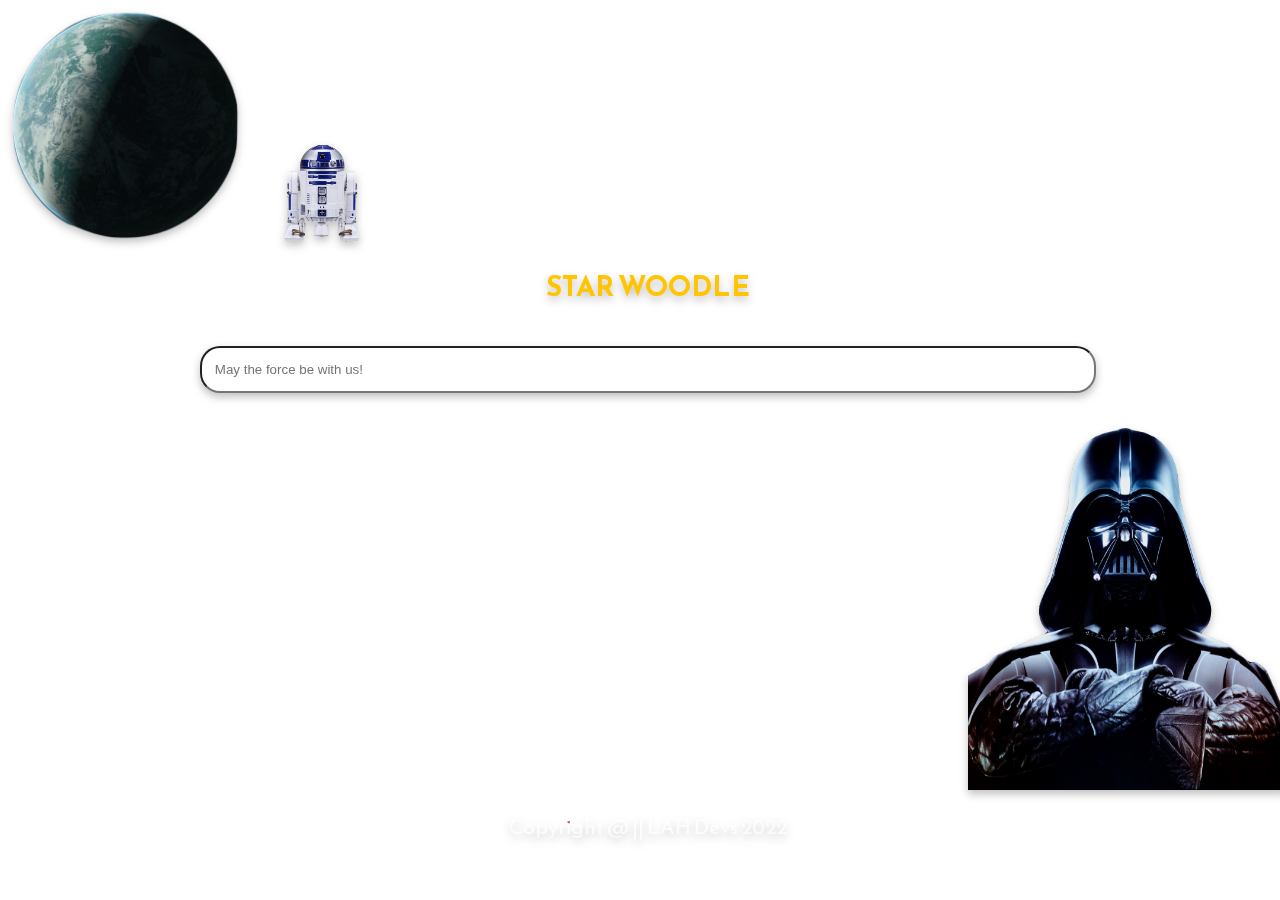
<file: index.html>
<!DOCTYPE html>
<html lang="pt-br">

<head>
    <meta charset="UTF-8">
    <meta http-equiv="X-UA-Compatible" content="IE=edge">
    <meta name="viewport" content="width=device-width, initial-scale=1.0">
    <link rel="stylesheet" href="./css/style.css">
    <link rel="stylesheet" href="./css/animation.css">
    <link rel="stylesheet" href="./css/index.css">
    <link rel="stylesheet" href="./css/footer.css">
    <link rel="preconnect" href="https://fonts.googleapis.com">
    <link rel="preconnect" href="https://fonts.gstatic.com" crossorigin>
    <link href="https://fonts.googleapis.com/css2?family=Reem+Kufi+Fun&display=swap" rel="stylesheet">
    <link rel="shortcut icon" href="./imgs/Darth-Vader-Star-Wars-PNG-1024x995.png" type="image/x-icon">
    <script src="./js_interacao_usuario/index.js" type="module" defer></script>
    <link rel="" href="">
    <title>Star Woodle</title>
</head>

<body>
    <main>
        <img class="planet" src="./imgs/Naboo_planet-removebg-preview.png" alt="">
        <img class="android" src="./imgs/r2d2-removebg-preview.png">
        <div class="search-input">
            <h1 class="title">STAR WOODLE</h1>
            <input id="input-search" class="input" type="search" placeholder="May the force be with us!">
            <p class="subtitle-mobile">
                Try Luke Skywalker and have a great surprise!
            </p>
        </div>
        <div class="darth-vader" id="darth-vader">
            <div class="caixa-infos"></div>
            <img src="./imgs/darth_vader.png" id="vader" alt="">
        </div>

    </main>
    <footer>
        <p class="copyright">Copyright @ || LAH Devs 2022</p>
    </footer>
</body>

</html>
</file>
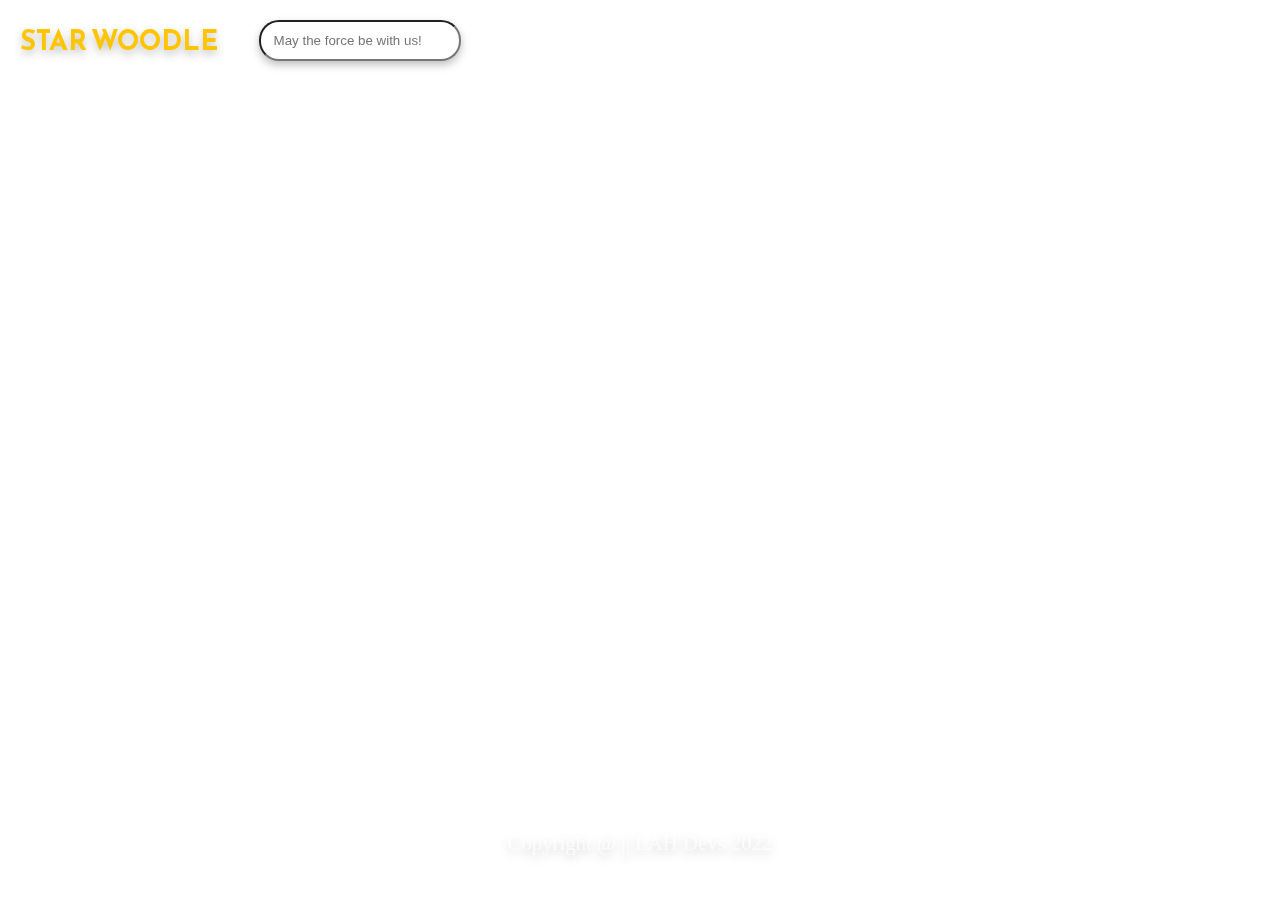
<file: page/exibirPesquisa.html>
<!DOCTYPE html>
<html lang="pt-br">
<head>
    <meta charset="UTF-8">
    <meta http-equiv="X-UA-Compatible" content="IE=edge">
    <meta name="viewport" content="width=device-width, initial-scale=1.0">
    <link rel="stylesheet" href="../css/style.css">
    <link rel="stylesheet" href="../css/reset.css">
    <link rel="stylesheet" href="../css/exibirPesquisa.css">
    <link rel="stylesheet" href="../css/footer.css">
    <link href="https://fonts.googleapis.com/css2?family=Reem+Kufi+Fun&display=swap" rel="stylesheet">
    <script src="../js_interacao_usuario/exibirPesquisa.js" defer type="module"></script>
    <title>Star Woodle</title>
</head>
<body>
    <header>
        <nav>
            <div class="caixa-header">
                <a href="../index.html" class="index-link">
                    <h1 class="title">STAR WOODLE</h1>
                </a>
                <input type="search" placeholder="May the force be with us!" class="placeholder-pesquisar">
            </div>
        </nav>
    </header>
    <main></main>
    <footer>
        <p class="copyright">Copyright @ || LAH Devs 2022</p>
    </footer>
</body>
</html>
</file>
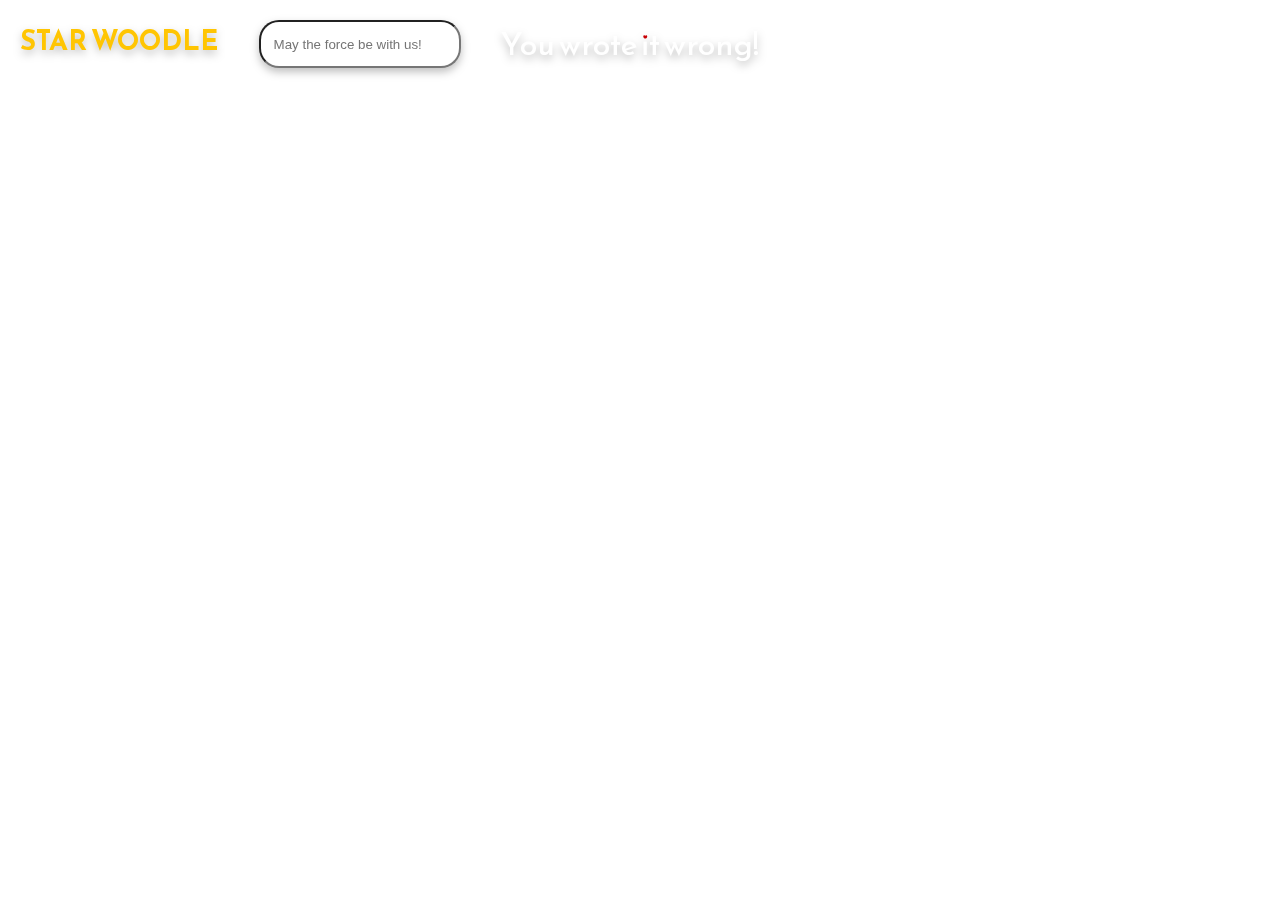
<file: page/todosPersonages.html>
<!DOCTYPE html>
<html lang="en">

<head>
    <meta charset="UTF-8">
    <meta http-equiv="X-UA-Compatible" content="IE=edge">
    <meta name="viewport" content="width=device-width, initial-scale=1.0">
    <link rel="stylesheet" href="../css/style.css">
    <link rel="stylesheet" href="../css/reset.css">
    <link rel="stylesheet" href="../css/exibirPesquisa.css">
    <link rel="stylesheet" href="../css/tdPersonagens.css">
    <link href="https://fonts.googleapis.com/css2?family=Reem+Kufi+Fun&display=swap" rel="stylesheet">
    <script src="../js_interacao_usuario/cardPersonagens.js" defer type="module"></script>
    <title>Star Woodle</title>
</head>
<body>
    <header>
        <nav>
            <div class="caixa-header">
                <a href="../index.html" class="index-link">
                    <h1 class="title">STAR WOODLE</h1>
                </a>
                <input id="re-search" type="search" placeholder="May the force be with us!" class="placeholder-pesquisar">
                <p class="message">You wrote it wrong!</p>
            </div>
        </nav>
    </header>
    <main>

    </main>
</body>
</html>
</file>
<file: css/style.css>
:root{
    --amarelo-titulo: rgb(255, 197, 2);
  }
  
  body{
    display: flex;
    height: 95vh;
    width: 100vw;
    flex-direction: column;
    background-image: url('https://s1.static.brasilescola.uol.com.br/be/e/as%20estrelas%20piscam.jpg');
    filter: drop-shadow(0px 4px 4px rgba(0, 0, 0, 0.25));
}
</file>
<file: css/animation.css>
/* animacao do android na tela*/
.android {
    width: 150px;
    height: 100px;
    position: relative;
    animation: animation 10s linear infinite;
    animation-duration: 20s;
}

@keyframes animation {
    0% {
        top: -900px;
        left: 2193.64px;
    }

    50% {
        top: 1000px;
        left: -900px;
        transform: rotate(1440deg);
    }

    65% {
        left: 50%;
        top: 1000px;
    }

    80% {
        top: -900px;
        left: 1800px;
    }
    90% {

        left: 700px;
        top: -900px;

    }
    100% {

        left: 700px;
        top: 1000px;

    }
}
/************************************************/
</file>
<file: css/index.css>
main{
    height: 100vh;
    overflow: hidden;
}

.planet{
    max-width: 20%;
    max-height: 30%;
     
}
.title{    
    font-family: 'Reem Kufi Fun', sans-serif;
    color: var(--amarelo-titulo);
    font-size: 1.75rem;
}

.search-input{
    display: flex;
    flex-direction: column;
    justify-content: center;
    align-items: center;
    text-align: center;
    gap: 20px;

}
.input{
    height: 3.5em;
    border-radius: 20px;
    width: 70%;
    padding-left:1%;
}
.darth-vader{
    margin-top: 30px;
    height: 50%;
    display: flex;
    flex-direction: column;
    justify-content: center;
    align-items: flex-end;
}

.darth-vader img{
    display: flex;
    max-width: 25%;
    max-height: 550px;
    cursor: pointer;
}
.caixa-exemplos{
    display: flex;
    margin-right: 100px;
    padding-right: 10px;
    padding-left: 10px;
    border-radius: 20px;
    border: 3px solid rgb(97, 97, 97);
    background-color: rgb(170, 170, 170);
    font-family: 'Reem Kufi Fun', sans-serif;
    flex-direction: column;
}
.triangulo{
    margin-left: 250px;
    width: 0; 
    height: 0; 
    border-left: 25px solid transparent;
    border-right: 25px solid transparent;
    border-top: 25px solid rgb(97, 97, 97);

}
.caixa-sumir{
    display: none;
}

.subtitle-mobile{
    color: white;
    font-family: 'Reem Kufi Fun', sans-serif;
    display: none;
}
.copyright{
    font-family: 'Reem Kufi Fun', sans-serif;
}
/* 
@media(max-height : 915px){
    .darth-vader img {
        max-height: max-content
    }
} */
@media all and (max-height : 920px){
    .darth-vader img {
        height: 100%;
    }
}

@media(max-width: 1090px){
    .planet{
        max-width: 25%;
    }
    .darth-vader img{
        max-width: 33%;
    }
}   

@media(max-width:850px){
    main{
        height: 100vh;
    }
    .search-input{
        height: 50%;
        display: flex;
        flex-direction: column;
        align-items: center;
        justify-content: center;
        align-self: center;
    }
    .planet{
        display: none;
    }
    .darth-vader{
        display: none;
    }
    .subtitle-mobile{
        display: flex;
    }
}
</file>
<file: css/footer.css>
footer{

    display: flex;
    justify-content: center;
    align-items: center;

}

.copyright{
    color: white;
    opacity: 0.7;
    font-size: 1.3rem;
}
</file>
<file: css/exibirPesquisa.css>
header{
    width: 100%;
    display: flex;
    align-items: center;
    padding-left: 20px;
    padding-top: 20px; 
}

header nav{
    display: flex;
    width: 100%;
}

.title{
    font-size: 1.7rem;
    font-family: 'Reem Kufi Fun';
    color:var(--amarelo-titulo);
}

.caixa-header{
    
    display: flex;
    width: 100%;
    gap: 40px;
}

.placeholder-pesquisar{
    display: flex;
    min-width: 16%;
    padding-left: 1%;
    border-radius: 20px;
}

main{

    width: 100%;
    height: 100vh;
}

.div-armazenar-tudo{
    display: flex;
    align-items: center;
    justify-content: space-around;
    padding-left: 100px;
    height: 100%;
}

.div-infos-gerais{
    display: flex;
    flex-direction: column;
    align-items: center;
    justify-content: center;
    gap: 20px;
    width: 100%;
    height: 100%;
    margin-left: 2%;
}

.div-infos-gerais span{
    display: flex;
    width:100%;
    color: var(--amarelo-titulo);
    font-size: clamp(0.5rem, 5vw, 1.5rem);
    font-family: 'Reem Kufi Fun', sans-serif;
    align-items: center;
    justify-content: center;
}
    
.div-pesquisa{
    display: flex;
    flex-direction: column;
    align-items: center;
    justify-content: center;
    gap: 20px;
    width: 100%;
    height: 100%;
}

.div-pesquisa h2{
    font-size: 4rem;
    font-family: 'Reem Kufi Fun', sans-serif;
    color: white;
}

.div-pesquisa a{
    display: flex;
    width: 35%;
    align-items: center;
    justify-content: center;
}

.img-personagem{
    width: 100%;
    opacity: 90%;
}
@media(max-width: 1120){

    .div-pesquisa h2{
        font-size: 3.5rem;
    }
}
@media(max-width: 1015px){
    .div-pesquisa h2{
        font-size: 3rem;

    }
    .img-personagem{
        min-width: 100%;
    }
}
@media(max-width: 765px){
    
    .div-armazenar-tudo{
        display: flex;
        padding-left: 0;
        flex-direction: column-reverse;
        padding-top: 150px;
        gap: 20px;

    }
    .div-infos-gerais {
        padding-top: 50px;
    
    }
    .div-infos-gerais span{

        display: flex;
        align-self: center;
        justify-content: center;
        text-align: center;

    }
    .div-pesquisa h2{
        font-size: 2rem;

    }
    .img-personagem{
    
        min-width: 100%;

    }
    .copyright{
        margin-top: 10%;
    }
}
@media(max-width: 525px){
    .div-pesquisa h2{

        font-size: 1.5rem;

    }
    .placeholder-pesquisar{
        height: 50%;
    }

}
</file>
<file: css/tdPersonagens.css>
.message{
    color: white;
    font-size: 2rem;
    font-family: 'Reem Kufi Fun', sans-serif;
    

}
main{

    display: flex;
    flex-wrap: wrap;
    gap: 10%;
    justify-content: center;
}
.link{
    display: flex;
    flex-direction: column;
    text-decoration: none;
    color: white;
    font-family: 'Reem Kufi Fun', sans-serif;
    font-size: 1.5rem;
    text-align: center;
    margin-top: 30%;
    

}
.caixa-p img{

    max-height: 300px;

}

/* main{

    display: flex;
    gap: 50px;
    justify-content: space-around;
    flex-wrap: wrap;
    margin: 3%;
    margin-top: 4%;

}

.caixa-p{
    display: flex;
    align-items: center;
    justify-content: center;
    width: 20%;
    height: 70%;
    flex-direction: column;
    background-color: rgba(255, 255, 255, 0.041);
}

.caixa-p h3{
    color: white;
    font-family: 'Reem Kufi Fun', sans-serif;
}

.caixa-p img{
    max-height: 270px;
    border: 3px solid rgb(97, 97, 97);
} */

@media(max-width:768px){
    .message{
        display: none;
    }
}
</file>
